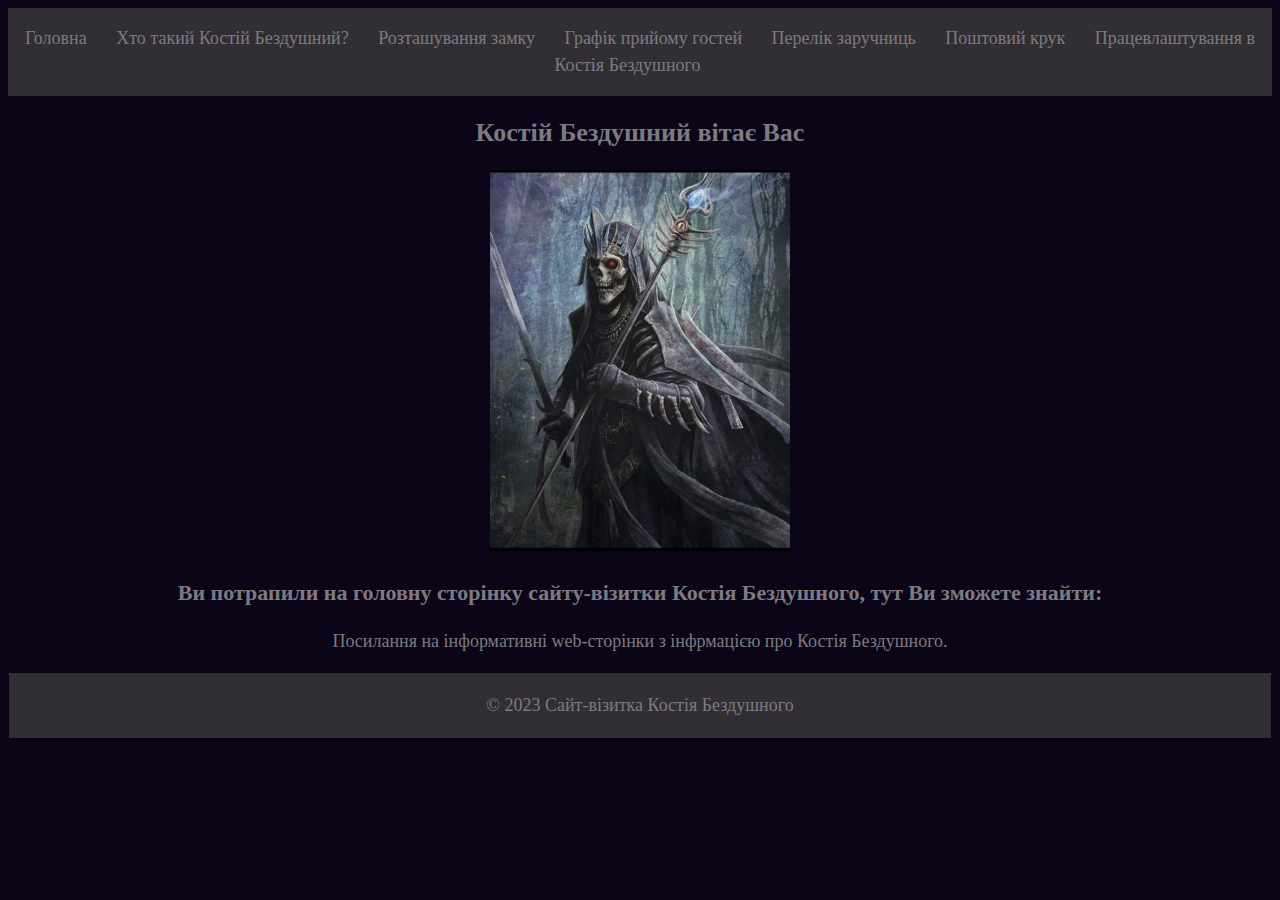
<file: index.html>
<!DOCTYPE html>
<html lang="ua">

<head>
    <meta charset="UTF-8">
    <meta name="viewport" content="width=device-width, initial-scale=1.0">
    <link rel="stylesheet" href="style.css">
    <title>
        Сайт-візитка Костія Бездушного
    </title>
</head>

<body>
    
    <nav>
        <ul>
            <li>
                <a href="index.html">Головна</a>
            </li>
            <li>
                <a href="description.html">Хто такий Костій Бездушний?</a>
            </li>
            <li>
                <a href="location.html">Розташування замку</a>
            </li>
            <li>
                <a href="schedule.html">Графік прийому гостей</a>
            </li>
            <li>
                <a href="hostages.html">Перелік заручниць</a>
            </li>
            <li>
                <a href="mail.html">Поштовий крук</a>
            </li>
            <li>
                <a href="guardian.html">Працевлаштування в Костія Бездушного</a>
            </li>
        </ul>
    </nav>   
        
    <header>
        <h1>
            Костій Бездушний вітає Вас
        </h1>
    </header>

    <figure>    
        <img src="images/K2.jpg" width="300" height="auto" alt="Фото Костія Бездушного">
    </figure>

    <section>
        <h2>
            Ви потрапили на головну сторінку сайту-візитки Костія Бездушного, тут Ви зможете знайти:
        </h2>
        <p>
            Посилання на інформативні web-сторінки з інфрмацією про Костія Бездушного.
        </p>
    </section>

    <footer>
        <p>
            &copy; 2023 Сайт-візитка Костія Бездушного
        </p>
    </footer>
</body>

</html>
</file>
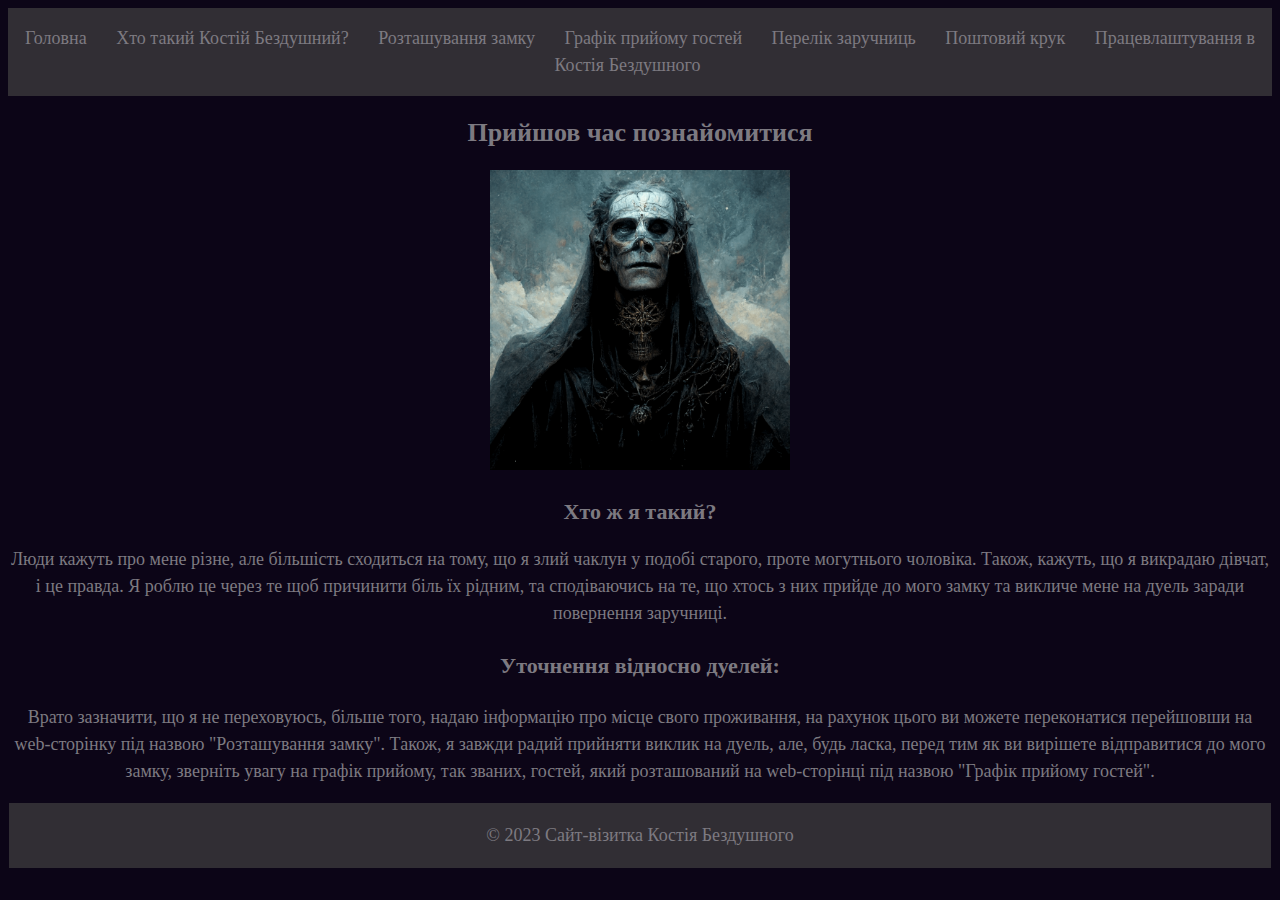
<file: description.html>
<!DOCTYPE html>
<html lang="ua">

<head>
    <meta charset="UTF-8">
    <meta name="viewport" content="width=device-width, initial-scale=1.0">
    <link rel="stylesheet" href="style.css">
    <title>
        Опис Костія Бездушного
    </title>
</head>

<body>

     <nav>
        <ul>
            <li>
                <a href="index.html">Головна</a>
            </li>
            <li>
                <a href="description.html">Хто такий Костій Бездушний?</a>
            </li>
            <li>
                <a href="location.html">Розташування замку</a>
            </li>
            <li>
                <a href="schedule.html">Графік прийому гостей</a>
            </li>
            <li>
                <a href="hostages.html">Перелік заручниць</a>
            </li>
            <li>
                <a href="mail.html">Поштовий крук</a>
            </li>
            <li>
                <a href="guardian.html">Працевлаштування в Костія Бездушного</a>
            </li>
        </ul>
    </nav>  

    <header>
        <h1>
            Прийшов час познайомитися
        </h1>
    </header>
    
    <figure>    
        <img src="images/K1.png" width="300" height="auto">
    </figure>

    <section>
        <h2>
            Хто ж я такий?
        </h2>
        <p>
            Люди кажуть про мене різне, але більшість сходиться на тому, що я злий чаклун у подобі старого, проте могутнього чоловіка. Також, кажуть, що
            я викрадаю дівчат, і це правда. Я роблю це через те щоб причинити біль їх рідним, та сподіваючись на те, що хтось з них прийде до мого замку
            та викличе мене на дуель заради повернення заручниці. 
        </p>

        <h3>
            Уточнення відносно дуелей:
        </h3>
        <p>
            Врато зазначити, що я не переховуюсь, більше того, надаю інформацію про місце свого проживання, на рахунок цього ви можете переконатися 
            перейшовши на web-сторінку під назвою <a href="location.html">"Розташування замку"</a>. Також, я завжди радий прийняти виклик на дуель, але, будь ласка, перед тим як
            ви вирішете відправитися до мого замку, зверніть увагу на графік прийому, так званих, гостей, який розташований на web-сторінці під 
            назвою <a href="schedule.html">"Графік прийому гостей"</a>.
        </p>
    </section>

    <footer>
        <p>
            &copy; 2023 Сайт-візитка Костія Бездушного
        </p>
    </footer>

</body>

</html>
</file>
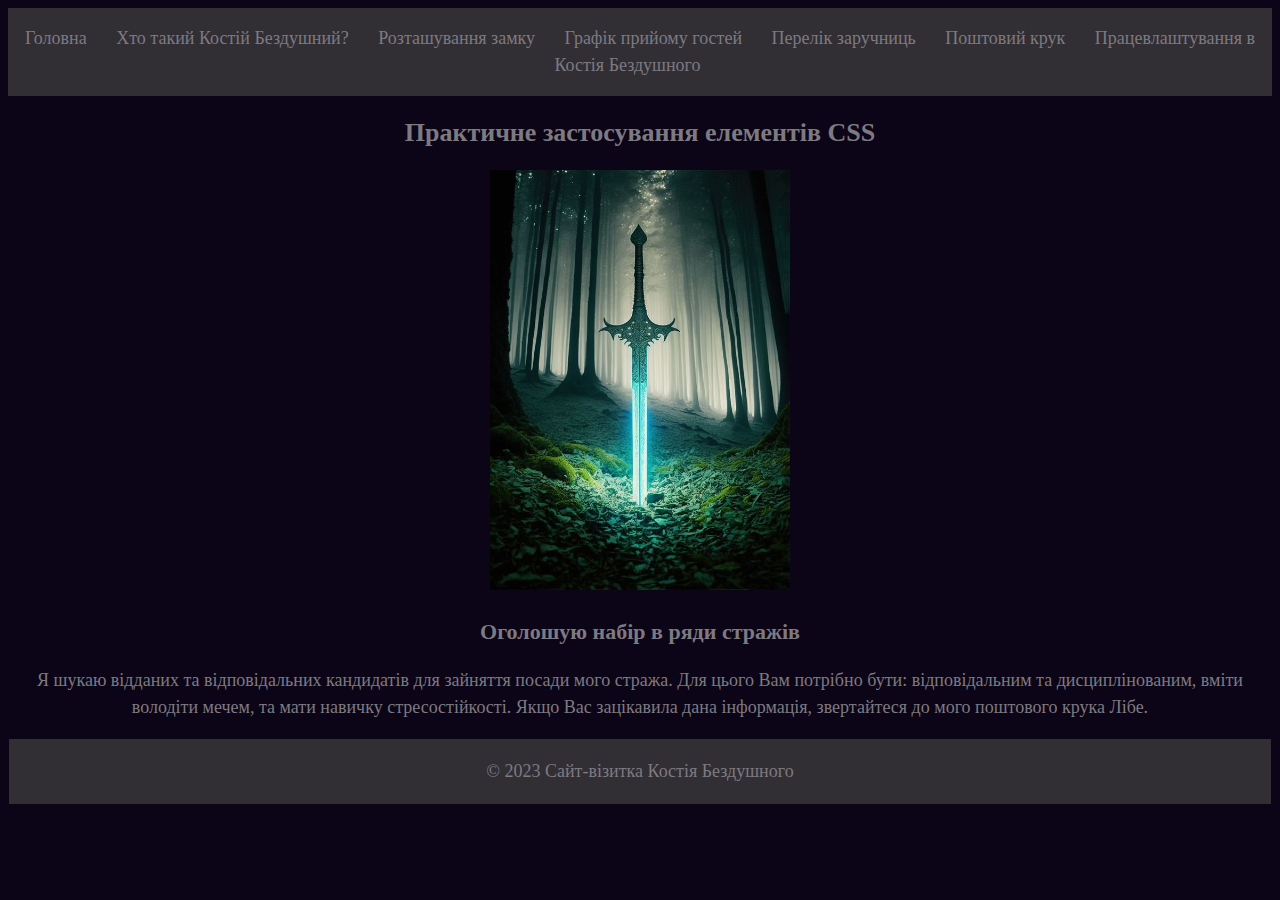
<file: guardian.html>
<!DOCTYPE html>
<html lang="ua">

<head>
    <meta charset="UTF-8">
    <meta name="viewport" content="width=device-width, initial-scale=1.0">
    <link rel="stylesheet" href="style.css">
    <title>
        Працевлаштування в Костія Бездушного
    </title>
</head>

<body>

     <nav>
        <ul>
            <li>
                <a href="index.html">Головна</a>
            </li>
            <li>
                <a href="description.html">Хто такий Костій Бездушний?</a>
            </li>
            <li>
                <a href="location.html">Розташування замку</a>
            </li>
            <li>
                <a href="schedule.html">Графік прийому гостей</a>
            </li>
            <li>
                <a href="hostages.html">Перелік заручниць</a>
            </li>
            <li>
                <a href="mail.html">Поштовий крук</a>
            </li>
            <li>
                <a href="guardian.html">Працевлаштування в Костія Бездушного</a>
            </li>
        </ul>
    </nav>  

    <header>
        <h1>
            Практичне застосування елементів CSS
        </h1>
    </header>
    
    <figure>    
        <img src="images/sword.jpg" width="300" height="auto">
    </figure>

    <section>
        <h2>
            Оголошую набір в ряди стражів
        </h2>
        <p>
           Я шукаю відданих та відповідальних кандидатів для зайняття посади мого стража. Для цього Вам потрібно бути: відповідальним та 
           дисциплінованим, вміти володіти мечем, та мати навичку стресостійкості. Якщо Вас зацікавила дана інформація, звертайтеся до мого 
           поштового крука Лібе.
        </p>

    </section>

    <footer>
        <p>
            &copy; 2023 Сайт-візитка Костія Бездушного
        </p>
    </footer>

</body>

</html>
</file>
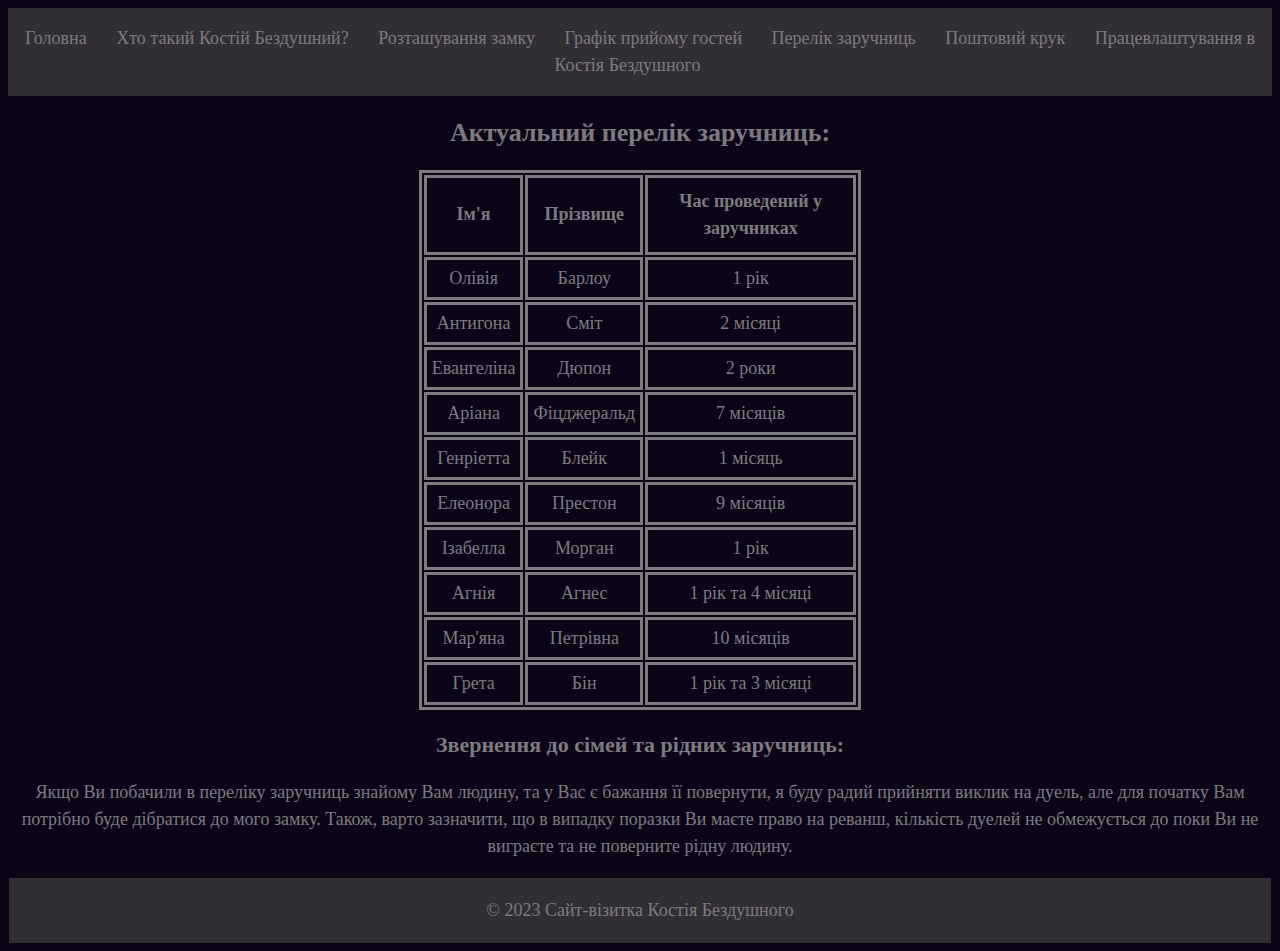
<file: hostages.html>
<!DOCTYPE html>
<html lang="ua">

<head>
    <meta charset="UTF-8">
    <meta name="viewport" content="width=device-width, initial-scale=1.0">
    <link rel="stylesheet" href="style.css">
    <title>
        Перелік заручниць
    </title>
</head>

<body>

     <nav>
        <ul>
            <li>
                <a href="index.html">Головна</a>
            </li>
            <li>
                <a href="description.html">Хто такий Костій Бездушний?</a>
            </li>
            <li>
                <a href="location.html">Розташування замку</a>
            </li>
            <li>
                <a href="schedule.html">Графік прийому гостей</a>
            </li>
            <li>
                <a href="hostages.html">Перелік заручниць</a>
            </li>
            <li>
                <a href="mail.html">Поштовий крук</a>
            </li>
            <li>
                <a href="guardian.html">Працевлаштування в Костія Бездушного</a>
            </li>
        </ul>
    </nav>  

    <header>
        <h1>
            Актуальний перелік заручниць:
        </h1>
    </header>

    <section> 

    <table>
        <thead>
            <tr>
                <th>Ім'я</th>
                <th>Прізвище</th>
                <th>Час проведений у заручниках</th>
            </tr>
        </thead>

        <tbody>
            <tr>
                <td>Олівія</td>
                <td>Барлоу</td>
                <td>1 рік</td>
            </tr>
             <tr>
                <td>Антигона</td>
                <td>Сміт</td>
                <td>2 місяці</td>
            </tr>
            <tr>
                <td>Евангеліна</td>
                <td>Дюпон</td>
                <td>2 роки</td>
            </tr>
            <tr>
                <td>Аріана</td>
                <td>Фіцджеральд</td>
                <td>7 місяців</td>
            </tr>
            <tr>
                <td>Генріетта</td>
                <td>Блейк</td>
                <td>1 місяць</td>
            </tr>
            <tr>
                <td>Елеонора</td>
                <td>Престон</td>
                <td>9 місяців</td>
            </tr>
            <tr>
                <td>Ізабелла</td>
                <td>Морган</td>
                <td>1 рік</td>
            </tr>
            <tr>
                <td>Агнія</td>
                <td>Агнес</td>
                <td>1 рік та 4 місяці</td>
            </tr>
            <tr>
                <td>Мар'яна</td>
                <td>Петрівна</td>
                <td>10 місяців</td>
            </tr>
            <tr>
                <td>Грета</td>
                <td>Бін</td>
                <td>1 рік та 3 місяці</td>
            </tr>
        </tbody>
        </table>

        <h2>
            Звернення до сімей та рідних заручниць:
        </h2>
        <p>
            Якщо Ви побачили в переліку заручниць знайому Вам людину, та у Вас є бажання її повернути, я буду радий прийняти виклик на дуель, але 
            для початку Вам потрібно буде дібратися до мого замку. Також, варто зазначити, що в випадку поразки Ви маєте право на реванш, кількість
            дуелей не обмежується до поки Ви не виграєте та не поверните рідну людину.
        </p>

    </section>

    <footer>
        <p>
            &copy; 2023 Сайт-візитка Костія Бездушного
        </p>
    </footer>

</body>

</html>
</file>
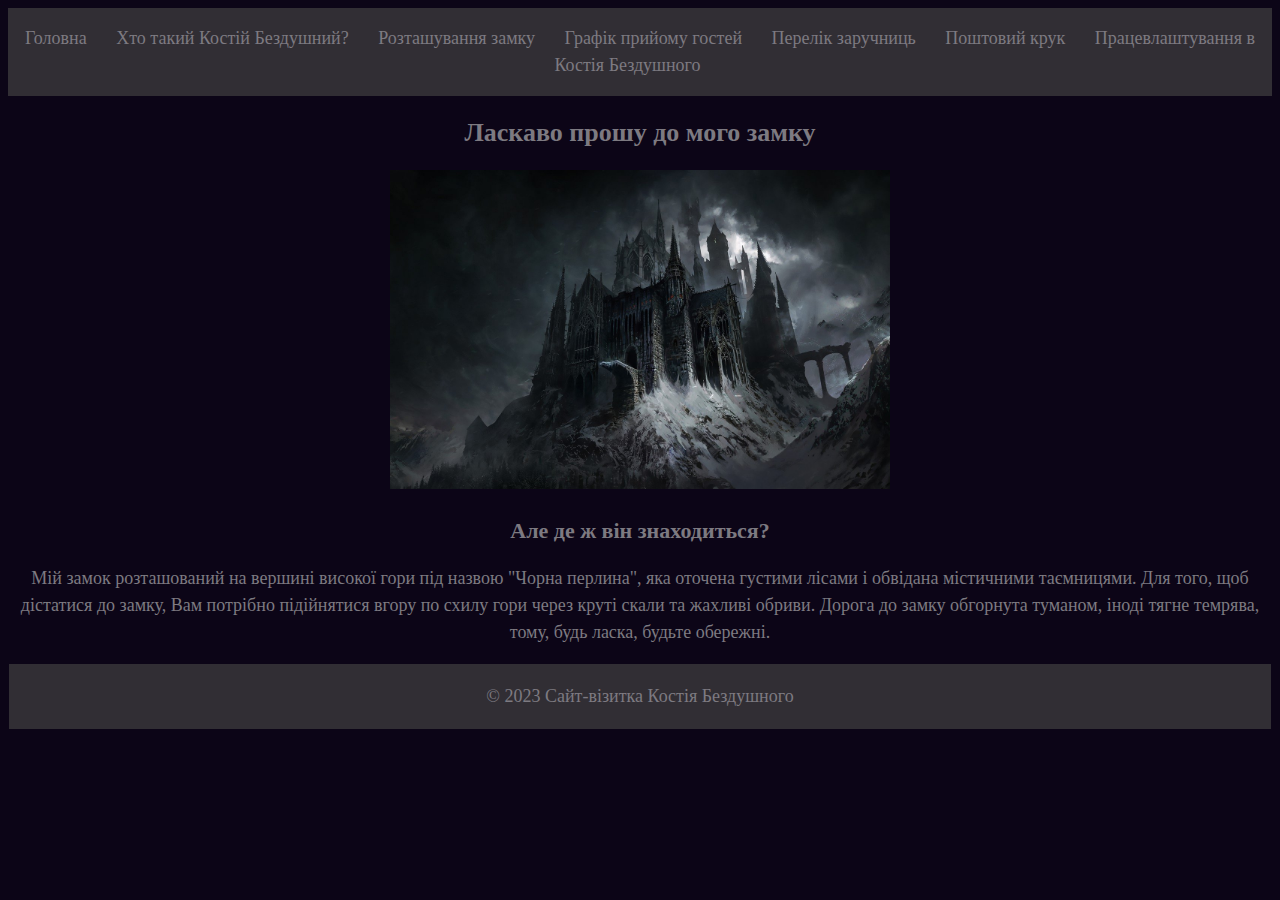
<file: location.html>
<!DOCTYPE html>
<html lang="ua">

<head>
    <meta charset="UTF-8">
    <meta name="viewport" content="width=device-width, initial-scale=1.0">
    <link rel="stylesheet" href="style.css">
    <title>
        Розташування замку Костія Бездушного
    </title>
</head>

<body>

     <nav>
        <ul>
            <li>
                <a href="index.html">Головна</a>
            </li>
            <li>
                <a href="description.html">Хто такий Костій Бездушний?</a>
            </li>
            <li>
                <a href="location.html">Розташування замку</a>
            </li>
            <li>
                <a href="schedule.html">Графік прийому гостей</a>
            </li>
            <li>
                <a href="hostages.html">Перелік заручниць</a>
            </li>
            <li>
                <a href="mail.html">Поштовий крук</a>
            </li>
            <li>
                <a href="guardian.html">Працевлаштування в Костія Бездушного</a>
            </li>
        </ul>
    </nav>  

    <header>
        <h1>
            Ласкаво прошу до мого замку
        </h1>
    </header>
    
    <figure>    
        <img src="images/Castle.jpg" width="500" height="auto">
    </figure>

    <section> 
    <h2>
        Але де ж він знаходиться?
    </h2>
    <p>
        Мій замок розташований на вершині високої гори під назвою "Чорна перлина", яка оточена густими лісами і обвідана містичними таємницями. 
        Для того, щоб дістатися до замку, Вам потрібно підійнятися вгору по схилу гори через круті скали та жахливі обриви. Дорога до замку обгорнута 
        туманом, іноді тягне темрява, тому, будь ласка, будьте обережні.
    </p>
    </section>

    <footer>
        <p>
            &copy; 2023 Сайт-візитка Костія Бездушного
        </p>
    </footer>

</body>

</html>
</file>
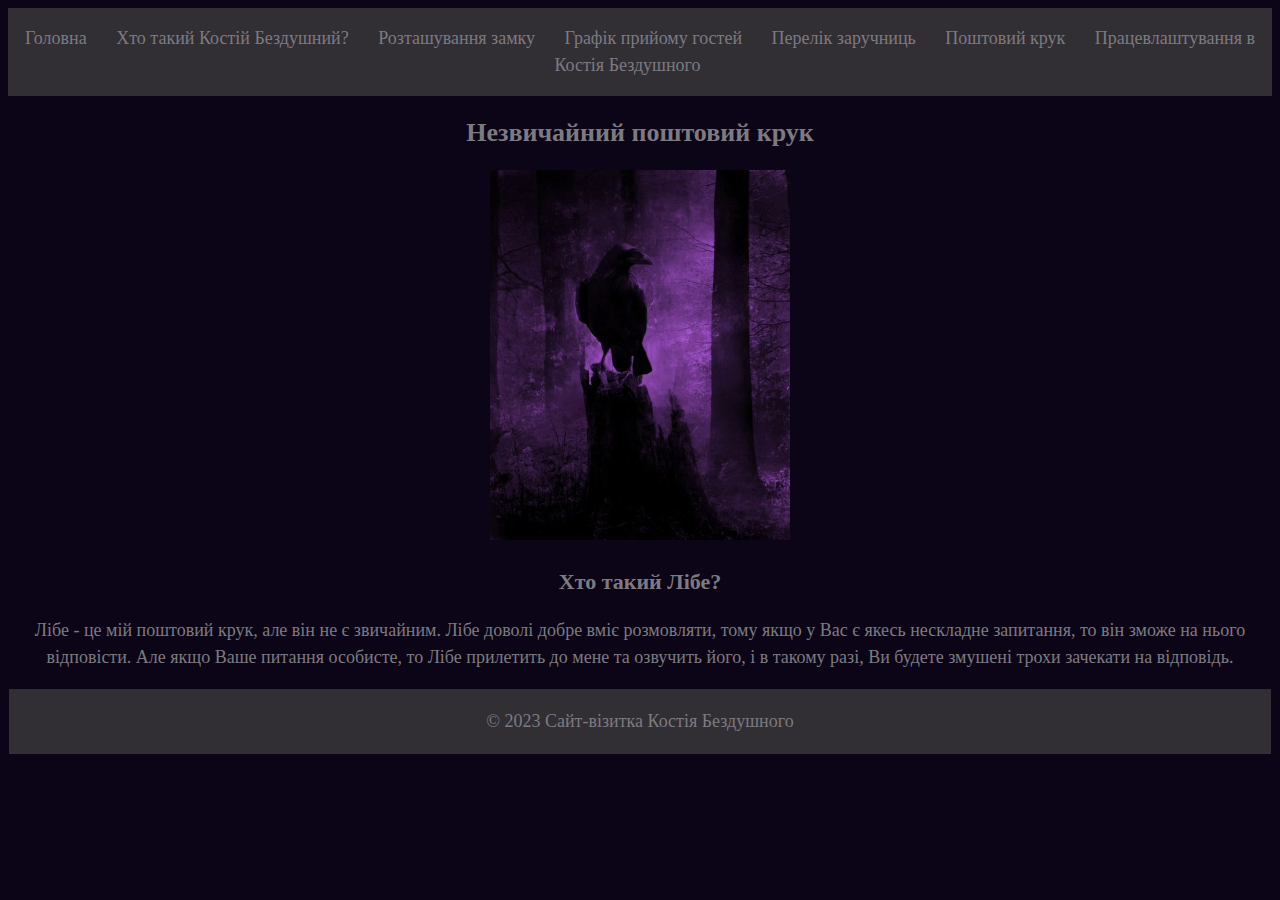
<file: mail.html>
<!DOCTYPE html>
<html lang="ua">

<head>
    <meta charset="UTF-8">
    <meta name="viewport" content="width=device-width, initial-scale=1.0">
    <link rel="stylesheet" href="style.css">
    <title>
        Поштовий крук
    </title>
</head>

<body>

     <nav>
        <ul>
            <li>
                <a href="index.html">Головна</a>
            </li>
            <li>
                <a href="description.html">Хто такий Костій Бездушний?</a>
            </li>
            <li>
                <a href="location.html">Розташування замку</a>
            </li>
            <li>
                <a href="schedule.html">Графік прийому гостей</a>
            </li>
            <li>
                <a href="hostages.html">Перелік заручниць</a>
            </li>
            <li>
                <a href="mail.html">Поштовий крук</a>
            </li>
            <li>
                <a href="guardian.html">Працевлаштування в Костія Бездушного</a>
            </li>
        </ul>
    </nav>  

    <header>
        <h1>
            Незвичайний поштовий крук
        </h1>
    </header>
    
    <figure>    
        <img src="images/Cr.png" width="300" height="auto">
    </figure>

    <section>
        <h2>
            Хто такий Лібе?
        </h2>
        <p>
            Лібе - це мій поштовий крук, але він не є звичайним. Лібе доволі добре вміє розмовляти, тому якщо у Вас є якесь нескладне запитання, то
            він зможе на нього відповісти. Але якщо Ваше питання особисте, то Лібе прилетить до мене та озвучить його, і в такому разі, Ви 
            будете змушені трохи зачекати на відповідь.
        </p>

    </section>

    <footer>
        <p>
            &copy; 2023 Сайт-візитка Костія Бездушного
        </p>
    </footer>

</body>

</html>
</file>
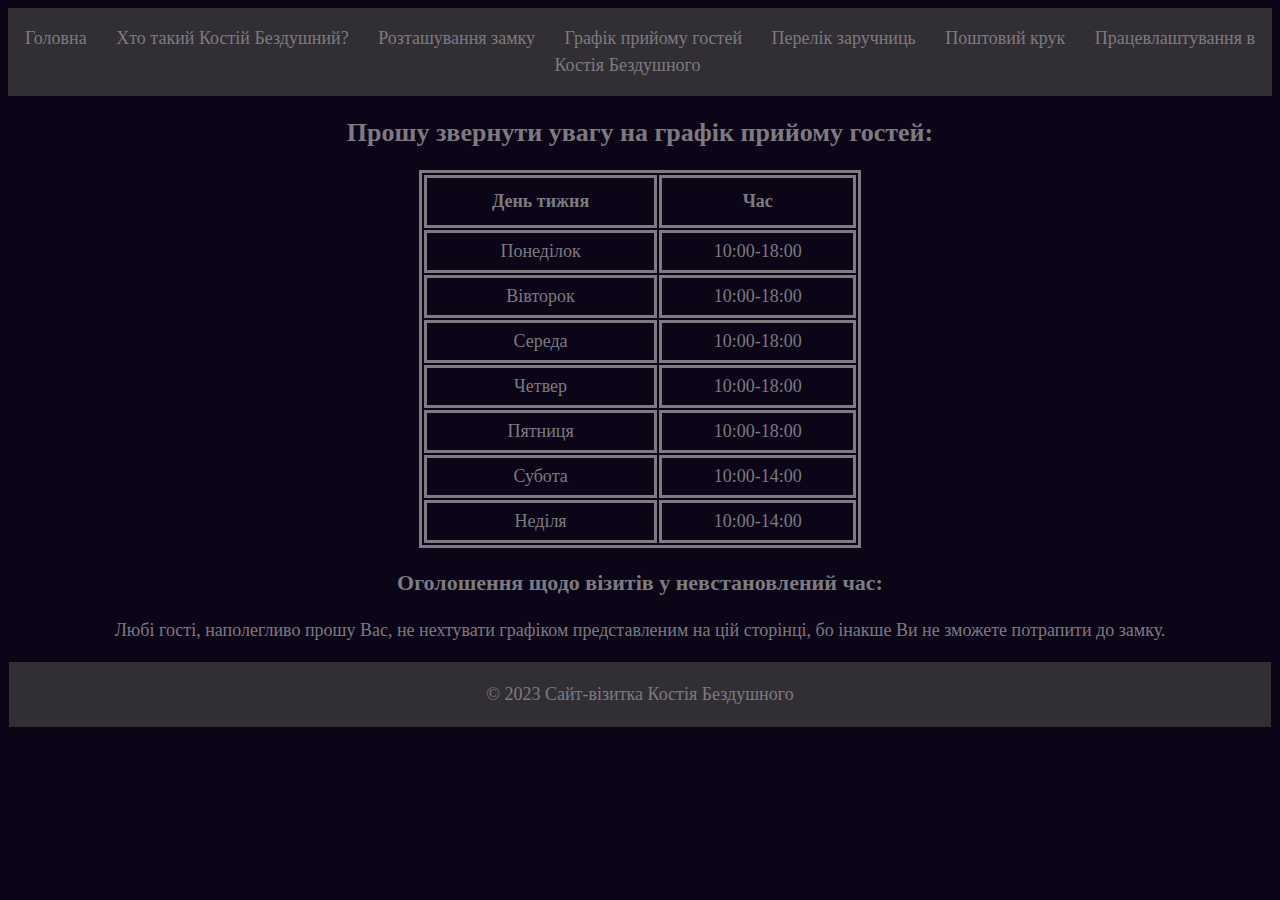
<file: schedule.html>
<!DOCTYPE html>
<html lang="ua">

<head>
    <meta charset="UTF-8">
    <meta name="viewport" content="width=device-width, initial-scale=1.0">
    <link rel="stylesheet" href="style.css">
    <title>
        Графік прийому гостів
    </title>
</head>

<body>

     <nav>
        <ul>
            <li>
                <a href="index.html">Головна</a>
            </li>
            <li>
                <a href="description.html">Хто такий Костій Бездушний?</a>
            </li>
            <li>
                <a href="location.html">Розташування замку</a>
            </li>
            <li>
                <a href="schedule.html">Графік прийому гостей</a>
            </li>
            <li>
                <a href="hostages.html">Перелік заручниць</a>
            </li>
            <li>
                <a href="mail.html">Поштовий крук</a>
            </li>
            <li>
                <a href="guardian.html">Працевлаштування в Костія Бездушного</a>
            </li>
        </ul>
    </nav>  

    <header>
        <h1>
            Прошу звернути увагу на графік прийому гостей:
        </h1>
    </header>

    <section> 

    <table>
        <thead>
            <tr>
                <th>День тижня</th>
                <th>Час</th>
            </tr>
        </thead>

        <tbody>
            <tr>
                <td>Понеділок</td>
                <td>10:00-18:00</td>
            </tr>
             <tr>
                <td>Вівторок</td>
                <td>10:00-18:00</td>
            </tr>
            <tr>
                <td>Середа</td>
                <td>10:00-18:00</td>
            </tr>
            <tr>
                <td>Четвер</td>
                <td>10:00-18:00</td>
            </tr>
            <tr>
                <td>Пятниця</td>
                <td>10:00-18:00</td>
            </tr>
            <tr>
                <td>Субота</td>
                <td>10:00-14:00</td>
            </tr>
            <tr>
                <td>Неділя</td>
                <td>10:00-14:00</td>
            </tr>
        </tbody>
        </table>

        <h2>
            Оголошення щодо візитів у невстановлений час:
        </h2>
        <p>
            Любі гості, наполегливо прошу Вас, не нехтувати графіком представленим на цій сторінці, бо інакше Ви не зможете потрапити до замку.
        </p>

    </section>

    <footer>
        <p>
            &copy; 2023 Сайт-візитка Костія Бездушного
        </p>
    </footer>

</body>

</html>
</file>
<file: style.css>
body {
    background-color: #0c0517;
    color: #7d7a81;
    font-family: 'Times New Roman', sans-serif;
    line-height: 1.5;
}

nav
{
    text-align: center;
    background-color: #312e34;
    font-size: 18px;
    padding: 15px;
}

ul
{
    list-style-type: none;
    padding: 1px;
    margin: 1px;
}

li
{
    display: inline;
    margin-right: 25px;
}

a
{
    text-decoration: none;
    color: #7d7a81;
}

h1 
{
    text-align: center;
    text-transform: none;
    font-size: 26px;
    color: #7d7a81;
}

figure
{
    text-align: center;
}

section
{
    text-align: center;
    color: #7d7a81;
}

h2
{
    font-size: 22px;
}

h3
{
    font-size: 22px;
}

p
{
    font-size: 18px;
}

footer
{
    text-align: center; 
    background-color: #312e34;
    padding: 1px;
    margin: 1px;
}

table
{
    width:35%; 
    font-size: 18px; 
    margin: 0 auto;
    border: 3px solid #7d7a81;
}

th
{
    padding: 10px;
    border: 3px solid #7d7a81;
    
}

td
{
    padding: 5px;
    border: 3px solid #7d7a81;
}
</file>
